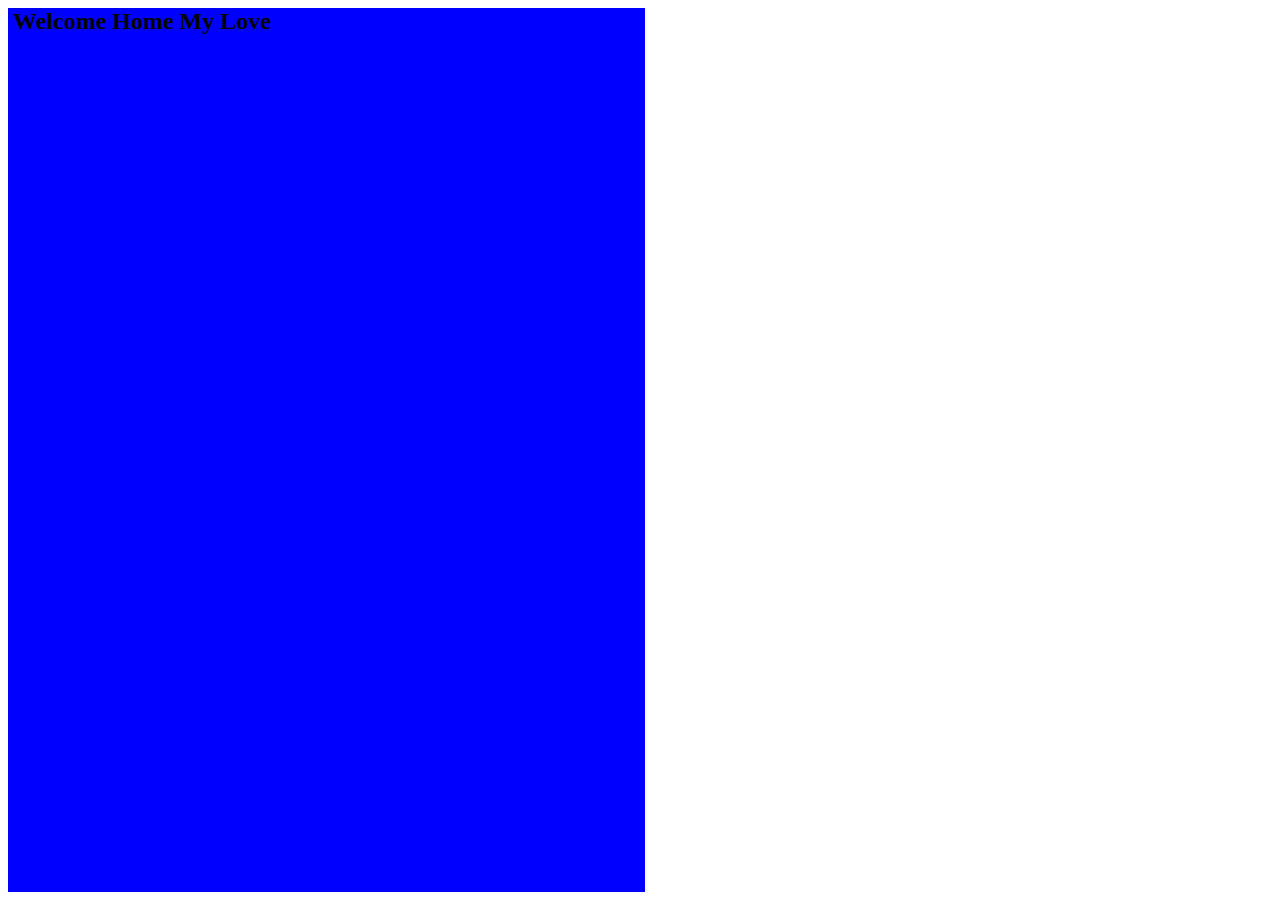
<file: media.html>
<html>
<head>
	<title></title>
</head>

<style>

.myfirstdiv{
	width:200px;
	height:200px;
	padding:0 0 0 5px;
	background-color:grey;
	width: 50%;
	height: 100%;
}
/*Extra small devices (phones, 600px and below)*/
@media only screen and (max-width:600px){
	.myfirstdiv{
		background-color:red;
		width: 100%;
		height: 100%;
	
	}
}

/*Medium devices (landscapes tablets, 768px and above)*/
@media only screen and (min-width: 768px) {
		.myfirstdiv{
		background-color:green;
		width: 30%;
		height: 100%;
	}
}

/*Large devices (laptops/desktops, 992px and above)*/
@media only screen and (min-width: 992px) {
		.myfirstdiv{
		background-color:yellow;
		width: 50%;
		height: 100%;
	}
}

/*Extra large devices (large laptops and desktops, 1200px and above)*/
@media only screen and (min-width: 1200px) {
		.myfirstdiv{
		background-color:blue;
		width: 50%;
		height: 100%;
		}
}

</style>
<body>


	<div class="myfirstdiv">
	<h2>Welcome Home My Love</h2>
	</div>


</body>
</html>
</file>
